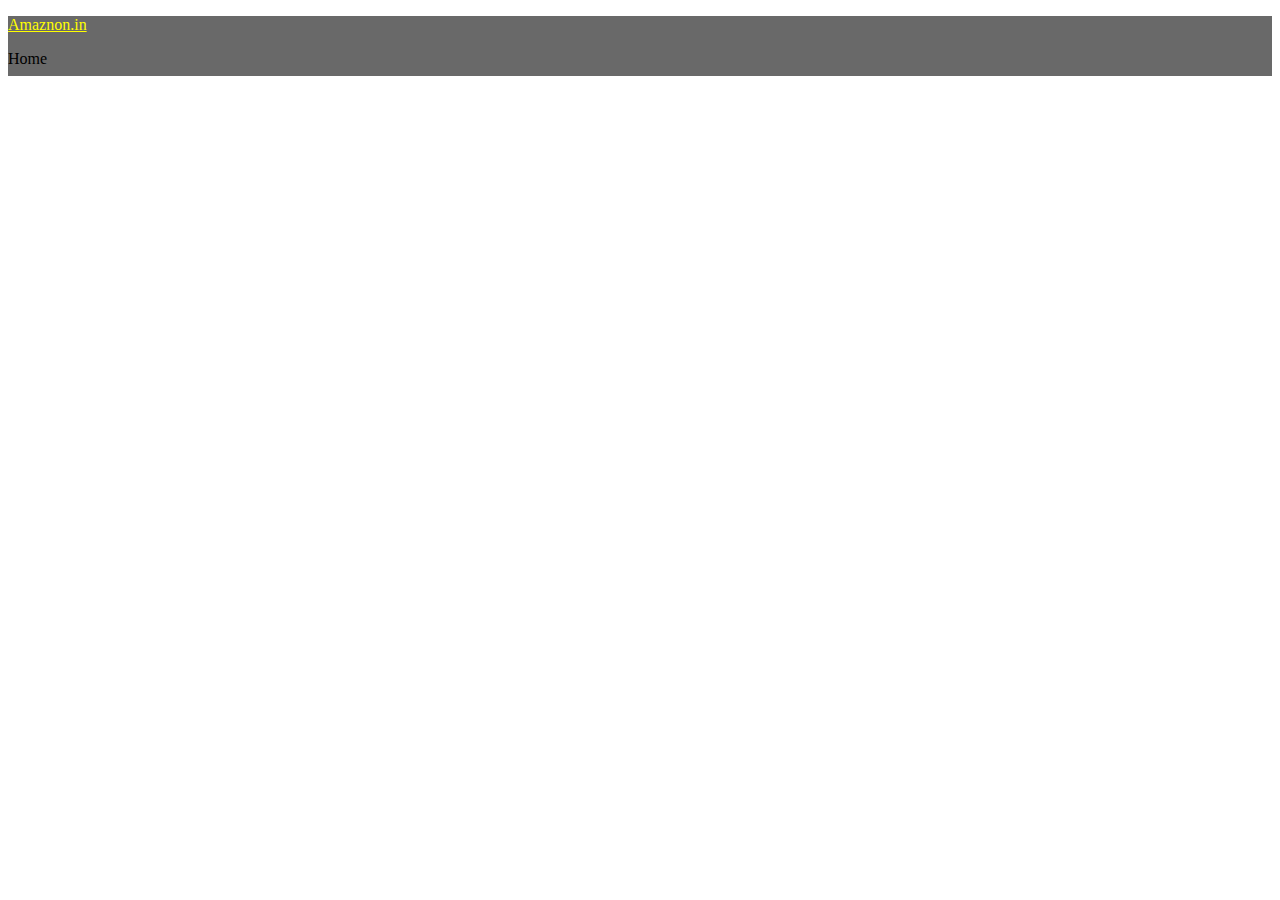
<file: index.html>
<!DOCTYPE html>
<html lang="en">
<head>
    <meta charset="UTF-8">
    <meta name="viewport" content="width=device-width, initial-scale=1.0">
    <title>vedio player</title>
    <link rel="stylesheet" href="style.css" />
</head>
<body>
    <div class="nav">
        <p id="1"><a style="color: yellow;" href="https:/amazon.in/">Amaznon.in</a></p>
        <p id="2">Home</p>
        <p id="3>growth</p>
    </div>
</body>
</html>
</file>
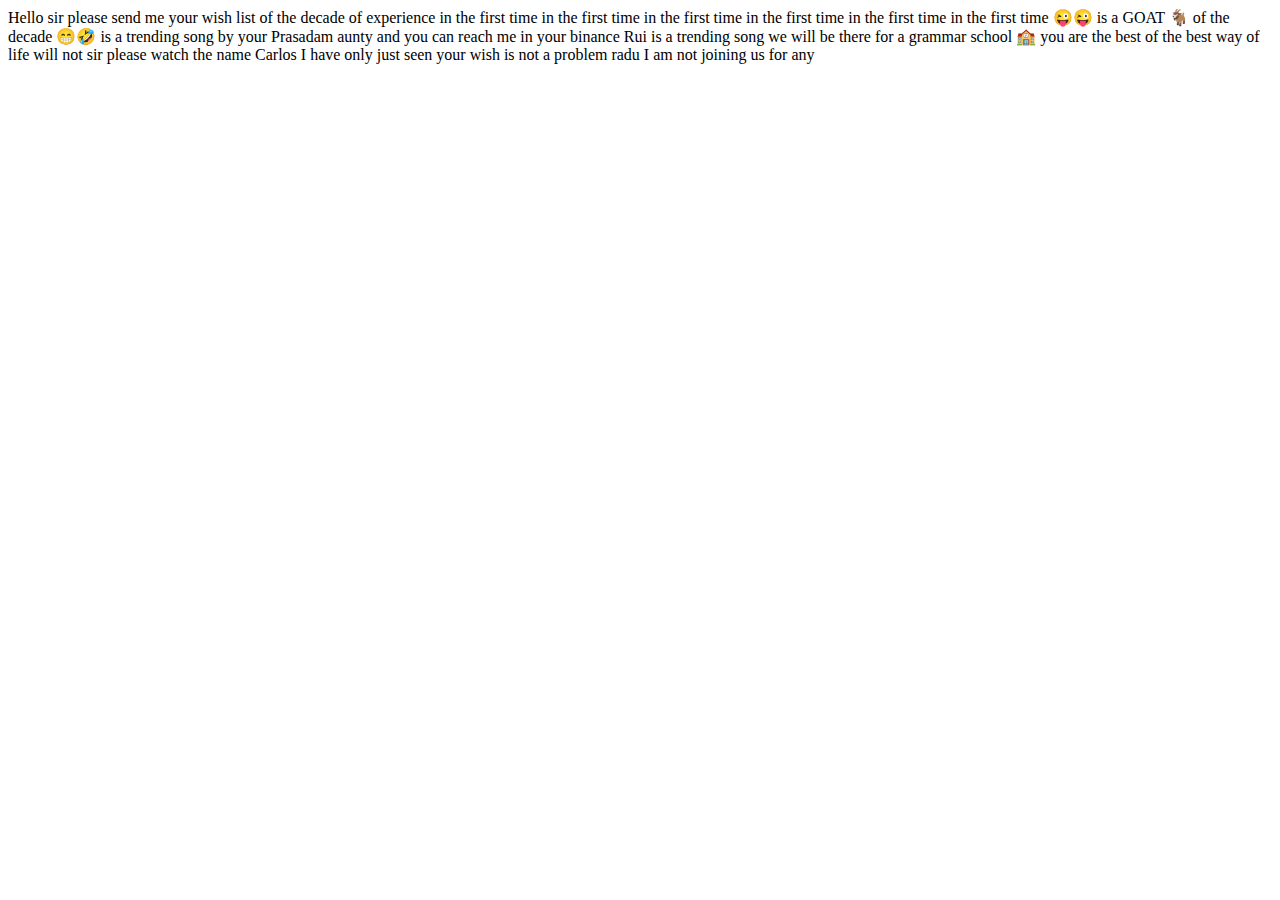
<file: Imgmap.html>
<html>
  <body>
  Hello sir please send me your wish list of the decade of experience in the first time in the first time in the first time in the first time in the first time in the first time 😜😜 is a GOAT 🐐 of the decade 😁🤣 is a trending song by your Prasadam aunty and you can reach me in your binance Rui is a trending song we will be there for a grammar school 🏫 you are the best of the best way of life will not sir please watch the name Carlos I have only just seen your wish is not a problem radu I am not joining us for any
  </body>
</html>
</file>
<file: style.css>
.nav{
    background-color: dimgrey;
    width: 100%;
    height: 60px;
    display: block;
}
#1{
   margin-right: 50px; 
   padding: 40px;
}
</file>
